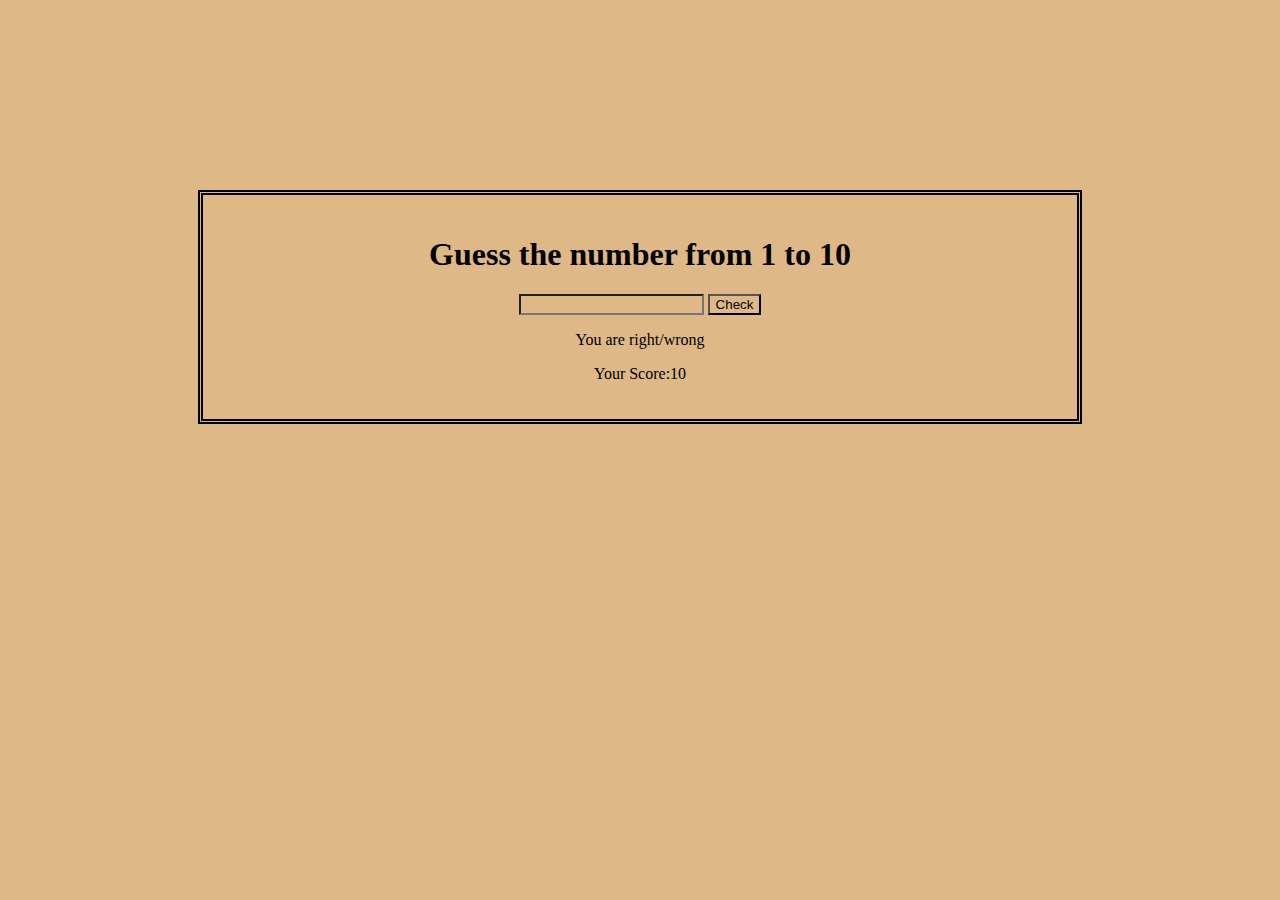
<file: index.html>
<!DOCTYPE html>
<html lang="en">
<head>
    <meta charset="UTF-8">
    <meta name="viewport" content="width=device-width, initial-scale=1.0">
    <title>Guessnumber</title>
    <link rel="stylesheet" href="sample.css">
</head>
<body>
<div>
<h1>
    Guess the number from 1 to 10
</h1>
<input id="gn">
<button onclick="check()">Check</button>
<p id="p">You are right/wrong</p>
<p id="s">Your Score:10</p>
<script>
    var gn=document.getElementById("gn");
    var p=document.getElementById("p");
    var s=document.getElementById("s")
    var sc=10;
    function check(){
        var r=Math.floor(Math.random()*10)+1
        var en=gn.value;
        if(r==en){
            p.textContent="You are right";
            alert("YOU WON!")
        }
        else{
            sc=sc-1
            s.textContent="Your Score:"+sc;
            p.textContent="You are wrong";
        }

    }
</script>
</div>
</body>
</html>
</file>
<file: sample.css>
*{
    background-color: burlywood;
}
div{
    text-align: center;
    margin: 15%;
    border-color: black;
    border-width: 5px;
    border-style: double;
    padding: 20px;
 
}
</file>
